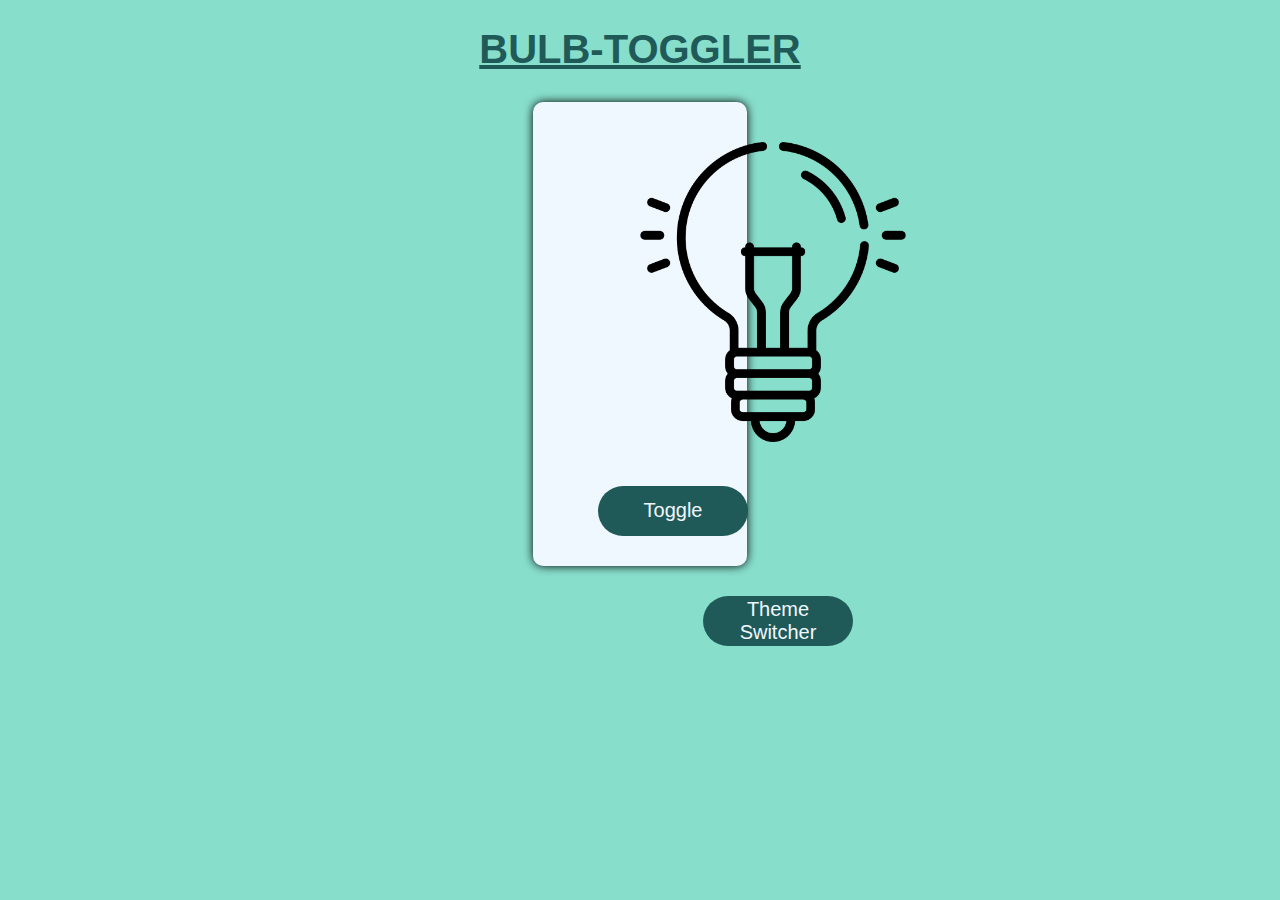
<file: index.html>
<!DOCTYPE html>
<html lang="en">

<head>
    <meta charset="UTF-8">
    <meta name="viewport" content="width=device-width, initial-scale=1.0">
    <title>Bulb Toggler</title>
    <link rel="stylesheet" href="./../Bulb-Toggler/style.css">
</head>

<body>
    <h1>
        <u>BULB-TOGGLER</u>
    </h1>
    <div class="bulb-container">
        <img src="./../Bulb-Toggler/light-bulb-off.png" class="bulb-img" id="img-bulb">
        <div class="btn-container">
            <button class="bulb-btn" onclick="toggleBulb()">
                Toggle
            </button>
        </div>
    </div>
    <div class="theme-btn">
        <a href="./../Theme-Switcher/theme-switcher.html">
            <button class="bulb-btn">
            Theme Switcher
        </button>
        </a>
    </div>

    <script>

        function toggleBulb() {
            const bulbElement = document.getElementById("img-bulb")

            bulbElement.src.includes("light-bulb-on.png") ?
                bulbElement.src = "./../Bulb-Toggler/light-bulb-off.png" : bulbElement.src = "./../Bulb-Toggler/light-bulb-on.png"
        }
    </script>
</body>

</html>
</file>
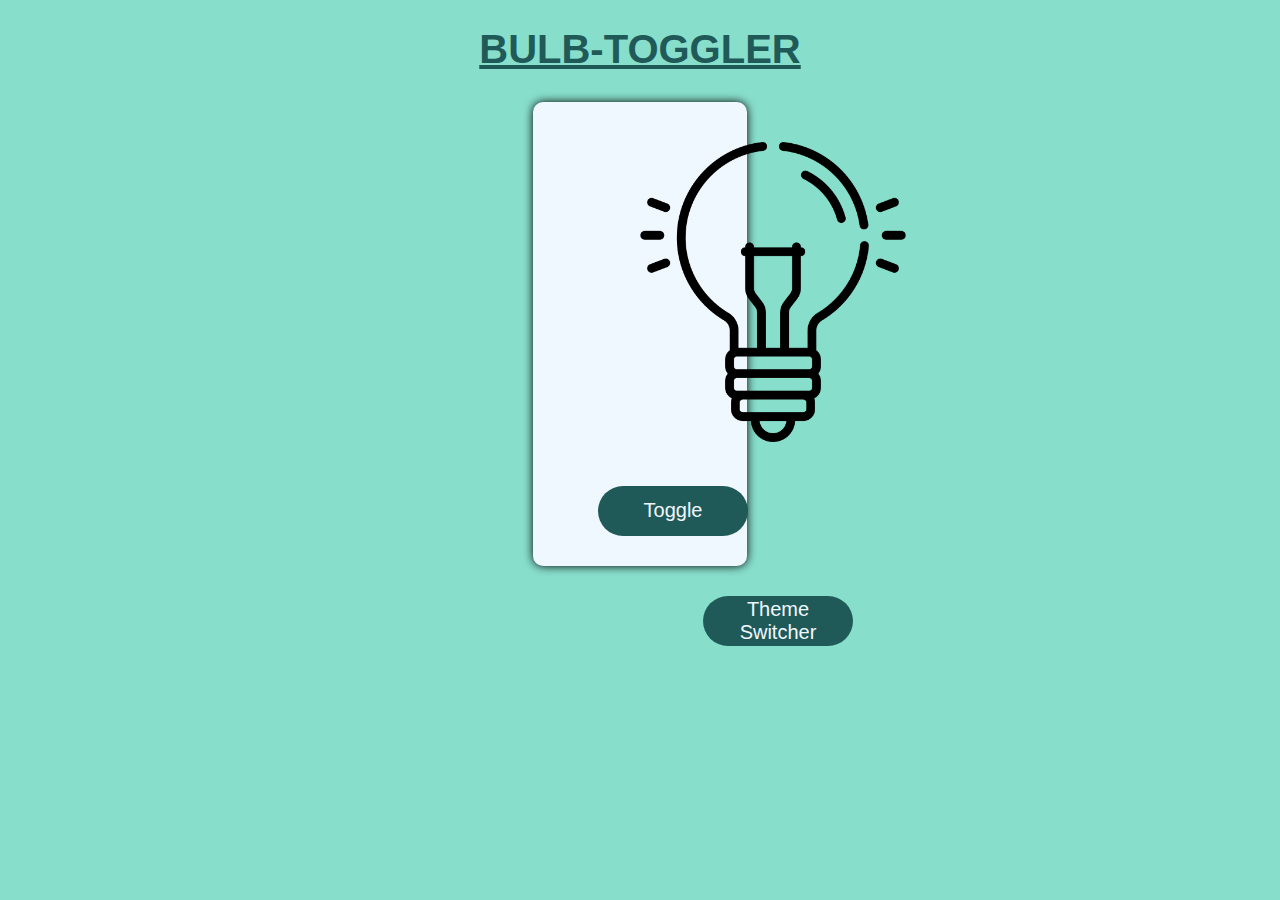
<file: Bulb-Toggler/index.html>
<!DOCTYPE html>
<html lang="en">

<head>
    <meta charset="UTF-8">
    <meta name="viewport" content="width=device-width, initial-scale=1.0">
    <title>Bulb Toggler</title>
    <link rel="stylesheet" href="./../Bulb-Toggler/style.css">
</head>

<body>
    <h1>
        <u>BULB-TOGGLER</u>
    </h1>
    <div class="bulb-container">
        <img src="./../Bulb-Toggler/light-bulb-off.png" class="bulb-img" id="img-bulb">
        <div class="btn-container">
            <button class="bulb-btn" onclick="toggleBulb()">
                Toggle
            </button>
        </div>
    </div>
    <div class="theme-btn">
        <a href="./../Theme-Switcher/index.html">
            <button class="bulb-btn">
            Theme Switcher
        </button>
        </a>
    </div>

    <script>

        function toggleBulb() {
            const bulbElement = document.getElementById("img-bulb")

            bulbElement.src.includes("light-bulb-on.png") ?
                bulbElement.src = "./../Bulb-Toggler/light-bulb-off.png" : bulbElement.src = "./../Bulb-Toggler/light-bulb-on.png"
        }
    </script>
</body>

</html>
</file>
<file: Bulb-Toggler/style.css>
body{
    background-color: rgb(135, 222, 203);    
}

h1{
    text-align: center;
    font-family:'Lucida Sans', 'Lucida Sans Regular', 'Lucida Grande', 'Lucida Sans Unicode', Geneva, Verdana, sans-serif;
    font-size: 40px;
    color: rgb(32, 90, 88);
}

.bulb-container{
    border: none;
    box-shadow: 0 0 10px ;
    border-radius: 10px;
    margin:  30px 525px;
    background-color: aliceblue;
}

.bulb-img{
    height: 300px;
    margin: 40px 90px;
}

.btn-container{
    margin: 0 50px;
    text-align: center;
}

.bulb-btn{
    border-radius: 50px;
    border: none;
    width: 150px;
    height: 50px;
    margin-bottom: 30px;
    cursor: pointer;
    font-size: 20px;
    margin: 0px 15px 30px 15px;
    background-color:  rgb(32, 90, 88);
    color: aliceblue;
}

.bulb-btn:hover{
    background-color: rgb(255, 255, 255);
    color: rgb(32, 90, 88);
    border: solid rgb(32, 90, 88);
}

.theme-btn{
    margin: 10px 680px;
}
</file>
